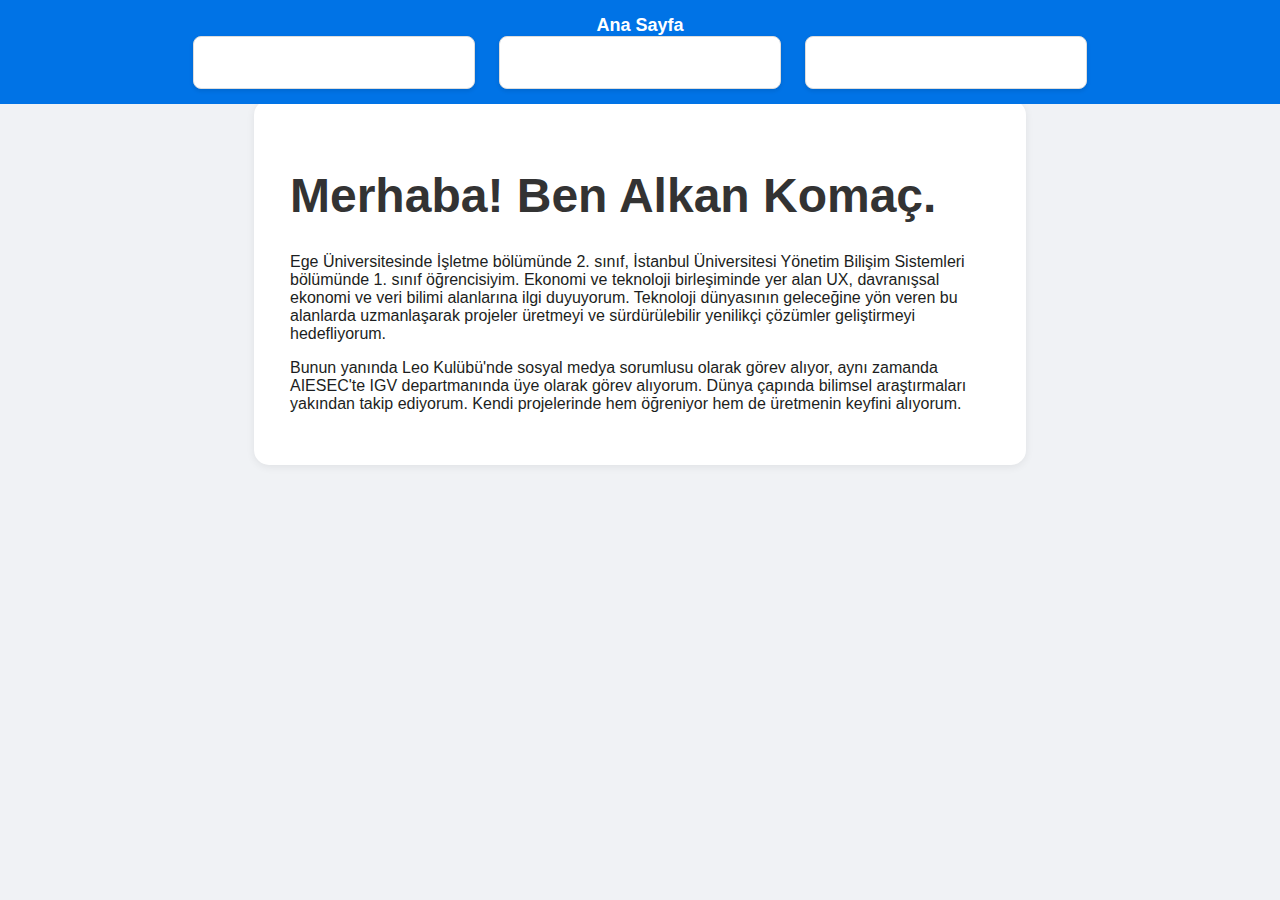
<file: hakkimda.html>
<!DOCTYPE html>
<html lang="tr">
<head>
    <meta charset="UTF-8">
    <title>Hakkımda</title>
    <link rel="stylesheet" href="style.css">
</head>
<body>
<nav class="navbar">
    <a href="index.html">Ana Sayfa</a>
    <ul class="nav-links">
        <li><a href="hakkimda.html">Hakkımda</a></li>
        <li><a href="projeler.html">Projeler</a></li>
        <li><a href="iletisim.html">İletişim</a></li>
    </ul>
</nav>
<div class="about-container">
    <h1>Merhaba! Ben Alkan Komaç.</h1>
    <p>Ege Üniversitesinde İşletme bölümünde 2. sınıf, İstanbul Üniversitesi Yönetim Bilişim Sistemleri bölümünde 1. sınıf öğrencisiyim. Ekonomi ve teknoloji birleşiminde yer alan UX, davranışsal ekonomi ve veri bilimi alanlarına ilgi duyuyorum. Teknoloji dünyasının geleceğine yön veren bu alanlarda uzmanlaşarak projeler üretmeyi ve sürdürülebilir yenilikçi çözümler geliştirmeyi hedefliyorum.</p>
    <p>Bunun yanında Leo Kulübü'nde sosyal medya sorumlusu olarak görev alıyor, aynı zamanda AIESEC'te IGV departmanında üye olarak görev alıyorum. Dünya çapında bilimsel araştırmaları yakından takip ediyorum. Kendi projelerinde hem öğreniyor hem de üretmenin keyfini alıyorum.</p>
</div>
</body>
</html>
</file>
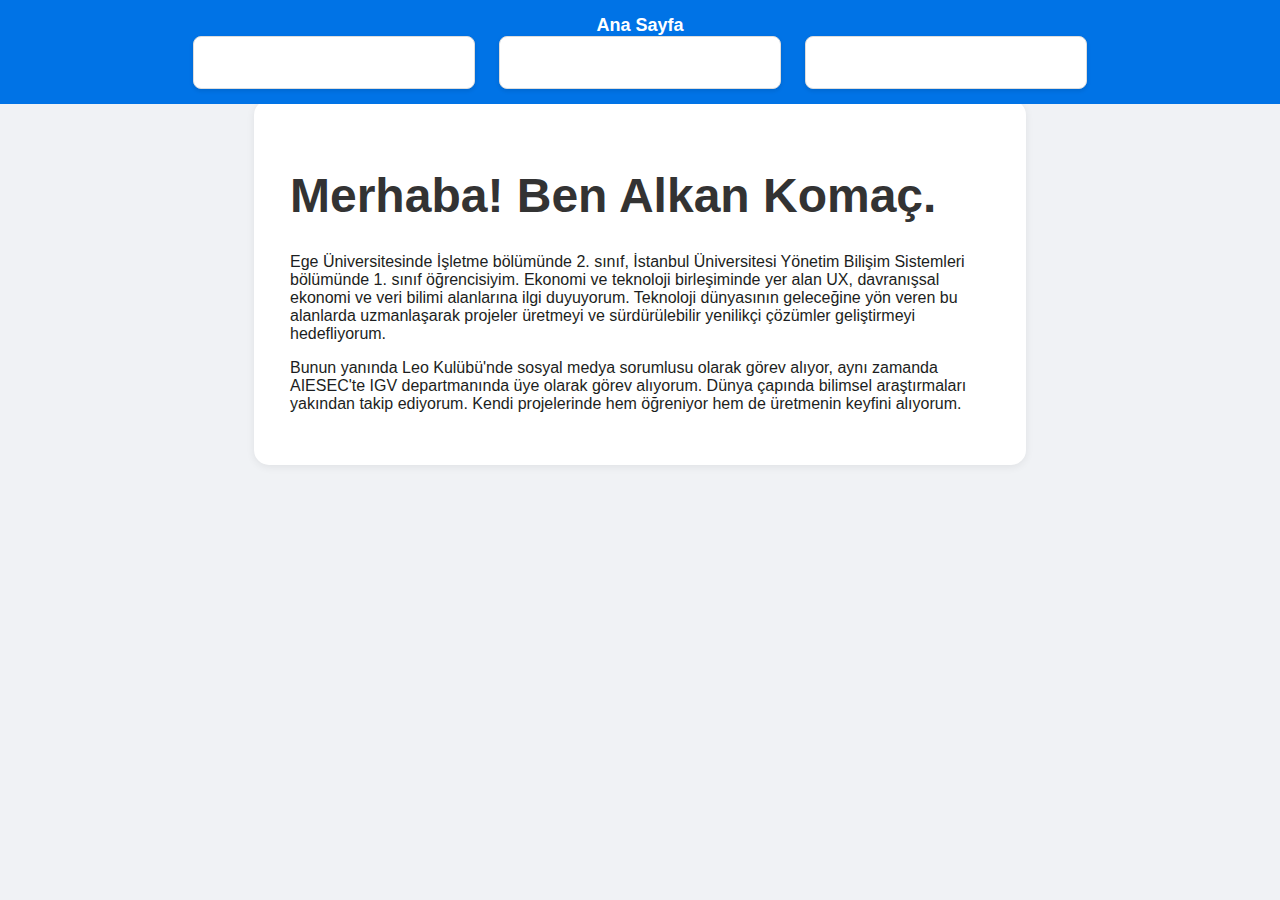
<file: hakkimda_Version3.html>
<!DOCTYPE html>
<html lang="tr">
<head>
    <meta charset="UTF-8">
    <title>Hakkımda</title>
    <link rel="stylesheet" href="style.css">
</head>
<body>
<nav class="navbar">
    <a href="index.html">Ana Sayfa</a>
    <ul class="nav-links">
        <li><a href="hakkimda.html">Hakkımda</a></li>
        <li><a href="projeler.html">Projeler</a></li>
        <li><a href="iletisim.html">İletişim</a></li>
    </ul>
</nav>
<div class="about-container">
    <h1>Merhaba! Ben Alkan Komaç.</h1>
    <p>Ege Üniversitesinde İşletme bölümünde 2. sınıf, İstanbul Üniversitesi Yönetim Bilişim Sistemleri bölümünde 1. sınıf öğrencisiyim. Ekonomi ve teknoloji birleşiminde yer alan UX, davranışsal ekonomi ve veri bilimi alanlarına ilgi duyuyorum. Teknoloji dünyasının geleceğine yön veren bu alanlarda uzmanlaşarak projeler üretmeyi ve sürdürülebilir yenilikçi çözümler geliştirmeyi hedefliyorum.</p>
    <p>Bunun yanında Leo Kulübü'nde sosyal medya sorumlusu olarak görev alıyor, aynı zamanda AIESEC'te IGV departmanında üye olarak görev alıyorum. Dünya çapında bilimsel araştırmaları yakından takip ediyorum. Kendi projelerinde hem öğreniyor hem de üretmenin keyfini alıyorum.</p>
</div>
</body>
</html>
</file>
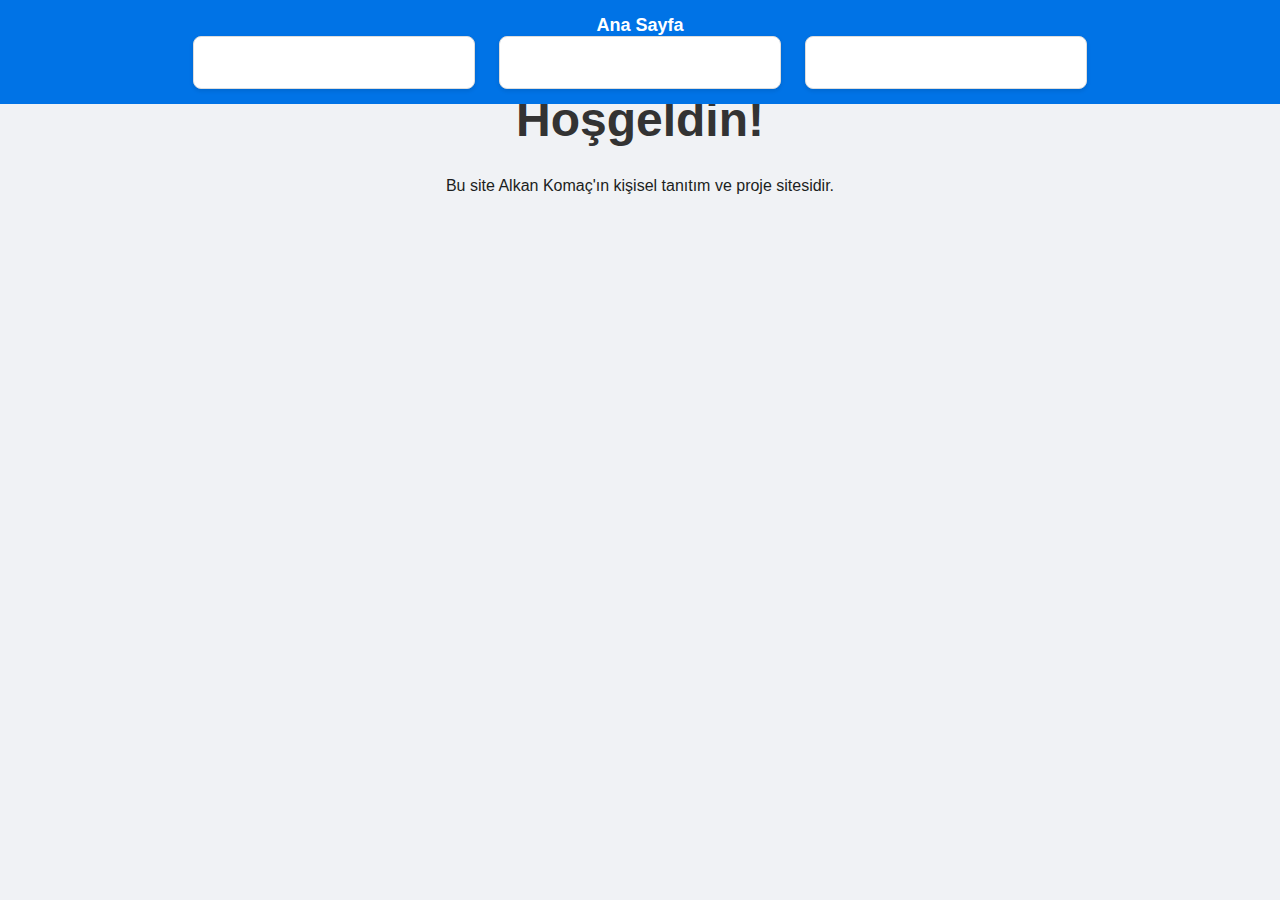
<file: index_Version3.html>
<!DOCTYPE html>
<html lang="tr">
<head>
    <meta charset="UTF-8">
    <title>Alkan Komaç</title>
    <link rel="stylesheet" href="style.css">
</head>
<body>
<nav class="navbar">
    <a href="index.html">Ana Sayfa</a>
    <ul class="nav-links">
        <li><a href="hakkimda.html">Hakkımda</a></li>
        <li><a href="projeler.html">Projeler</a></li>
        <li><a href="iletisim.html">İletişim</a></li>
    </ul>
</nav>
<section id="about">
    <h1>Hoşgeldin!</h1>
    <p>Bu site Alkan Komaç'ın kişisel tanıtım ve proje sitesidir.</p>
</section>
</body>
</html>
</file>
<file: style.css>
body {
    font-family: -apple-system, BlinkMacSystemFont, "Segoe UI", Roboto, Helvetica, Arial, sans-serif;
    background-color: #f0f2f5;
    color: #1c1e21;
    text-align: center;
    padding-top: 60px;
    margin: 0;
}

/* Navbar stilleri */
.navbar {
    background-color: #0073e6;
    color: white;
    padding: 15px 0;
    position: fixed;
    top: 0;
    width: 100%;
    left: 0;
    z-index: 1000;
    display: flex;
    flex-direction: column;
    align-items: center;
}
.navbar a {
    color: white;
    text-decoration: none;
    margin: 0 20px;
    font-weight: bold;
    font-size: 18px;
}
.nav-links {
    display: flex;
    flex-wrap: wrap;
    justify-content: center;
    list-style: none;
    padding: 0;
    margin: 0;
}
.nav-links li {
    display: inline;
    margin: 0 12px;
}

/* Başlık ve genel içerik */
h1 {
    font-size: 48px;
    color: #333;
    margin-bottom: 30px;
}
.about-container {
    max-width: 700px;
    margin: 40px auto;
    background: #fff;
    border-radius: 15px;
    box-shadow: 0 2px 8px rgba(0,0,0,0.07);
    padding: 36px;
    text-align: left;
}
ul {
    list-style-type: none;
    padding: 0;
}
li {
    background-color: #ffffff;
    border: 1px solid #ddd;
    padding: 15px;
    margin: 10px auto;
    border-radius: 8px;
    width: 250px;
    box-shadow: 0 2px 4px rgba(0, 0, 0, 0.1);
}
.project-card {
    background: #fff;
    border-radius: 12px;
    box-shadow: 0 2px 8px rgba(0,0,0,0.07);
    max-width: 700px;
    margin: 40px auto;
    padding: 24px;
    text-align: left;
}
.project-card img {
    border-radius: 12px;
    width: 100%;
    max-width: 400px;
    margin-bottom: 16px;
}
.project-tags span {
    background: #0073e6;
    color: white;
    border-radius: 6px;
    padding: 4px 12px;
    margin-right: 8px;
    font-size: 13px;
}
.project-links a {
    color: #0073e6;
    text-decoration: underline;
    font-weight: bold;
    font-size: 15px;
}
form {
    margin-bottom: 30px;
}

/* MOBİL UYUMLULUK (Media Queries) */
@media (max-width: 900px) {
    .about-container, .project-card {
        max-width: 95vw;
        padding: 18px;
    }
    h1 {
        font-size: 32px;
    }
}

@media (max-width: 600px) {
    body {
        padding-top: 90px;
    }
    .navbar {
        padding: 10px 0;
        flex-direction: column;
    }
    .navbar a {
        font-size: 16px;
        margin: 8px 0;
    }
    .nav-links {
        flex-direction: column;
    }
    .nav-links li {
        display: block;
        margin: 8px 0;
    }
    .about-container, .project-card {
        max-width: 99vw;
        margin: 18px auto;
        padding: 10px;
        font-size: 15px;
    }
    li {
        width: 85vw;
        font-size: 14px;
        padding: 10px;
    }
    .project-card img {
        max-width: 98vw;
        height: auto;
    }
    form {
        width: 95vw;
        padding: 10px;
    }
}
</file>
